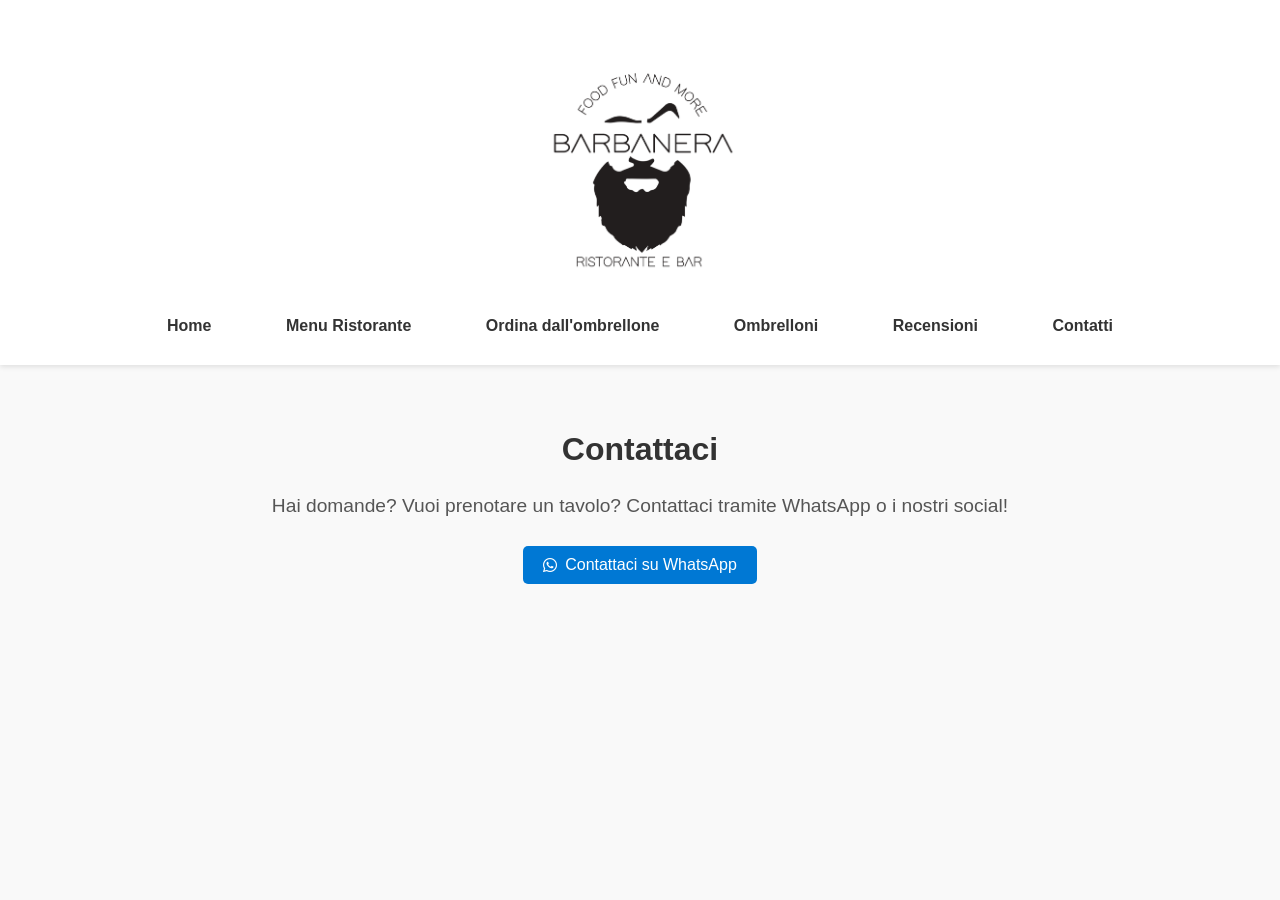
<file: contatti.html>
<!DOCTYPE html>
<html lang="it">
<head>
    <meta charset="UTF-8">
    <meta name="viewport" content="width=device-width, initial-scale=1.0">
    <title>Contatti - Ristorante e Chalet al Mare</title>
    <link rel="stylesheet" href="style.css">
    <link rel="stylesheet" href="https://cdnjs.cloudflare.com/ajax/libs/font-awesome/5.15.3/css/all.min.css">
    <style>
        /* Stili generali per la pagina contatti */
        body {
            font-family: Arial, sans-serif;
            background-color: #f9f9f9;  /* Sfondo chiaro */
            margin: 0;
            padding: 0;
        }

        header {
            background-color: #ffffff;
            padding: 20px;
            text-align: center;
        }

        #logo {
            width: 200px;
        }

        nav a {
            margin: 0 15px;
            text-decoration: none;
            color: #333;
            font-weight: bold;
        }

        main {
            padding: 40px;
            text-align: center;
        }

        h1 {
            font-size: 2em;
            color: #333;
        }

        p {
            font-size: 1.2em;
            color: #555;
        }

        .contact-btn {
            display: inline-flex;
            justify-content: center;
            align-items: center;
            background-color: #0078d4;
            color: white;
            padding: 10px 20px;
            border-radius: 5px;
            margin: 10px;
            font-size: 16px;
            text-decoration: none;
            transition: background-color 0.3s;
        }

        .contact-btn i {
            margin-right: 8px;
        }

        .contact-btn:hover {
            background-color: #005a8b;
        }

        footer {
            text-align: center;
            padding: 10px;
            background-color: #ffffff;
            position: fixed;
            bottom: 0;
            width: 100%;
        }
    </style>
</head>
<body>

    <header>
        <img src="images/logo.png" alt="Logo" id="logo">
        <nav>
            <a href="index.html">Home</a>
            <a href="https://web.popup.lol/dalboss">Menu Ristorante</a>
            <a href="https://web.popup.lol/dalboss">Ordina dall'ombrellone</a>
            <a href="ombrelloni.html">Ombrelloni</a>
            <a href="https://www.google.it/search?sca_esv=3252dbeceb57d81a&hl=it&gl=it&cs=1&q=Barbanera&si=ACC90nwjPmqJHrCEt6ewASzksVFQDX8zco_7MgBaIawvaF4-7s9-wtOarM-KY_wX6y4WEImFlu9Ex2J5u8oeW30EErVGhkDsN5oFLxdX3vt3sd-93gsHud0%3D&uds=ADvngMjKG8C2ZvFSOylXTIOGrf1iMbsefvOMEM1zlF1qurlwoUiBwNFe_AR21kAzhm-mo154fBF24kqNY7XWBJKZRdNhTce9MRg8dqTNoS_0h9ODvcmwvzo&sa=X&ved=2ahUKEwjz7OzKoPiKAxV69LsIHZhoMQgQ3PALegQIGxAE&biw=1325&bih=1070&dpr=2" target="_blank">Recensioni</a>
            <a href="contatti.html">Contatti</a>
        </nav>
    </header>

    <main>
        <section class="contact-section">
            <h1>Contattaci</h1>
            <p>Hai domande? Vuoi prenotare un tavolo? Contattaci tramite WhatsApp o i nostri social!</p>

            <!-- Tasto WhatsApp -->
            <a href="https://wa.me/393207408549" class="contact-btn">
                <i class="fab fa-whatsapp"></i> Contattaci su WhatsApp
            </a>
</file>
<file: style.css>
/* Stili generali */
body {
    font-family: Arial, sans-serif;
    margin: 0;
    padding: 0;
    background-color: #f9f9f9;
}

header {
    background-color: #ffffff;
    padding: 20px;
    text-align: center;
    box-shadow: 0 2px 5px rgba(0, 0, 0, 0.1);
}

#logo {
    width: 200px;
}

/* Menu di navigazione */
nav {
    text-align: center;
}

nav a {
    margin: 0 15px;
    text-decoration: none;
    color: #fff;
    font-weight: bold;
    padding: 10px 20px;
    border-radius: 5px;
    display: inline-block;
    transition: background-color 0.3s, color 0.3s;
    cursor: pointer; /* Indica che è cliccabile */
}

nav a:hover {
    color: #fff;
    background-color: #333;
}

#home-link {
    background-color: #ff6347; /* Tomato */
}

#menu-link {
    background-color: #ff8c00; /* Dark Orange */
}

#ordina-link {
    background-color: #228B22; /* Dark Green */
}

#ombrelloni-link {
    background-color: #1e90ff; /* Dodger Blue */
}

#recensioni-link {
    background-color: #9932cc; /* Dark Orchid */
}

#contatti-link {
    background-color: #ff1493; /* Deep Pink */
}

nav a.active {
    background-color: #444;
}

/* Sezioni dinamiche */
.section {
    display: none;
    padding: 40px;
    color: #fff;
    text-align: center;
    height: 0; /* Sezioni nascoste per default */
    overflow: hidden; /* Nascondi il contenuto fuori dalla sezione */
    transition: height 0.3s ease, padding 0.3s ease; /* Transizione per altezza e padding */
}

.section h2 {
    font-size: 2.5em;
}

.section p {
    font-size: 1.2em;
    margin-top: 20px;
}

#home-section {
    background-color: #ff6347; /* Tomato */
}

#menu-section {
    background-color: #ff8c00; /* Dark Orange */
}

#ordina-section {
    background-color: #228B22; /* Dark Green */
}

#ombrelloni-section {
    background-color: #1e90ff; /* Dodger Blue */
}

#recensioni-section {
    background-color: #9932cc; /* Dark Orchid */
}

#contatti-section {
    background-color: #ff1493; /* Deep Pink */
}

/* Sezione attiva - la sezione diventa visibile */
nav a:focus + .section,
nav a:active + .section {
    display: block;
    height: auto; /* Usa auto per evitare altezza fissa */
    padding: 20px; /* Riduci il padding se necessario */
    max-height: 70vh; /* Limita l'altezza massima della sezione */
    overflow-y: auto; /* Permetti lo scroll all'interno della sezione se è troppo alta */
}

/* Media Queries per dispositivi mobili */
@media (max-width: 768px) {
    /* Sezioni - visualizzazione a tendina */
    .section {
        display: none; /* Nascondi le sezioni di default */
        height: 0; /* Altezza 0 quando non attiva */
        padding: 0; /* Rimuovi padding quando nascosta */
        transition: height 0.3s ease, padding 0.3s ease;
    }

    /* Mostra la sezione quando è attiva */
    nav a:focus + .section,
    nav a:active + .section {
        display: block;
        height: auto;
        padding: 20px;
    }

    /* Menu mobile - miglioramento visivo */
    nav a {
        font-size: 1.2em;
        padding: 10px 20px;
        margin: 5px 0;
    }

    nav {
        display: flex;
        flex-direction: column;
        align-items: flex-start;
    }

    footer {
        padding: 10px;
        font-size: 0.9em;
    }
}

/* Sezione Contatti */
#contatti-section a {
    display: inline-block;
    margin: 10px;
    color: #fff;
    background-color: #007bff;
    padding: 10px;
    text-decoration: none;
    border-radius: 5px;
    font-size: 1.2em;
    transition: background-color 0.3s;
}

#contatti-section a:hover {
    background-color: #0056b3;
}

#contatti-section i {
    margin-right: 10px;
}

/* WhatsApp Button */
.whatsapp-btn {
    display: inline-block;
    margin: 10px;
    background-color: #25D366; /* WhatsApp color */
    color: white;
    padding: 12px 25px;
    text-decoration: none;
    border-radius: 50px;
    font-size: 1.2em;
    transition: background-color 0.3s;
}

.whatsapp-btn:hover {
    background-color: #128C7E; /* Darker green for hover effect */
}

.whatsapp-btn i {
    margin-right: 8px;
}

/* Footer */
footer {
    text-align: center;
    padding: 20px;
    background-color: #ffffff;
    position: fixed;
    bottom: 0;
    width: 100%;
    box-shadow: 0 -2px 5px rgba(0, 0, 0, 0.1);
    z-index: 10; /* Assicurati che il footer non copra il contenuto */
}

/* Iframe per caricare il menu */
#menu-frame, #ordina-frame {
    width: 100%;
    border: none;
    display: block;
    min-height: 500px; /* Altezza minima */
    max-height: 80vh; /* Limita l'altezza massima all'80% della viewport */
    height: auto; /* Imposta l'altezza automatica */
    transition: height 0.3s ease;
}

/* Nuova sezione per le immagini */
#home-images {
    display: flex;
    justify-content: space-around;
    flex-wrap: wrap;
    gap: 15px;
    margin-top: 30px;
}

#home-images img {
    width: 100%;
    max-width: 300px; /* Limita la larghezza massima delle immagini */
    height: auto; /* Mantieni l'altezza proporzionata */
    border-radius: 8px;
    object-fit: cover; /* Rende l'immagine proporzionata senza deformarla */
    transition: transform 0.3s ease;
}

#home-images img:hover {
    transform: scale(1.05);
}

/* Animazione per il caricamento del menu */
@keyframes slideIn {
    from { opacity: 0; transform: translateY(20px); }
    to { opacity: 1; transform: translateY(0); }
}

#menu-frame {
    animation: slideIn 0.5s ease-out;
}

/* Iframe per ordinazioni */
#ordina-section iframe {
    height: 1500px; /* Aumenta l'altezza dell'iframe nella sezione Ordina */
}

/* Stile per il bottone "Scopri il Menu" */
#scopri-menu-link {
    display: inline-block;
    background-color: #ff8c00; /* Colore di sfondo arancione scuro */
    color: white;
    font-size: 1.2em;
    padding: 15px 30px; /* Più spazio per un bottone più grande */
    border-radius: 25px; /* Bordo arrotondato */
    text-align: center;
    text-decoration: none;
    font-weight: bold;
    box-shadow: 0 4px 10px rgba(0, 0, 0, 0.1); /* Ombra leggera per un effetto di profondità */
    transition: background-color 0.3s, transform 0.3s, box-shadow 0.3s; /* Transizione fluida */
}

/* Effetto hover */
#scopri-menu-link:hover {
    background-color: #ff5c00; /* Colore di sfondo più scuro al passaggio del mouse */
    transform: translateY(-5px); /* Effetto di spostamento verso l'alto */
    box-shadow: 0 6px 15px rgba(0, 0, 0, 0.2); /* Ombra più marcata al passaggio del mouse */
}

/* Effetto focus per accessibilità */
#scopri-menu-link:focus {
    outline: none; /* Rimuovi il bordo di default del focus */
    box-shadow: 0 0 10px #ff8c00; /* Aggiungi un'ombra intorno al bottone quando è selezionato */
}

/* Stile per l'accordion */
.accordion {
    background-color: #ffffff; /* Colore della fila */
    color: #333;
    cursor: pointer;
    padding: 10px;
    width: 100%;
    text-align: left;
    border: none;
    outline: none;
    font-size: 1.2em;
    transition: background-color 0.3s;
    border-radius: 5px;
    margin-top: 10px;
    border: 1px solid #ccc; /* Bordo per ogni pulsante */
}

.accordion:hover {
    background-color: #f0f0f0;
}

/* Stile per i pannelli (contenuto) nascosti */
.panel {
    padding: 0 18px;
    display: none;
    background-color: #0073ff;
    overflow: hidden;
    margin-bottom: 10px;
    border-radius: 5px;
}

/* Quando il pannello è visibile */
.accordion.active + .panel {
    display: block;
}
/* Iframe per caricare il menu */
#iframe-frame {
    width: 100%;
    border: none;
    display: none;
    min-height: 500px; /* Imposta altezza minima */
    transition: height 0.3s ease;
    max-height: 80vh; /* Limita l'altezza massima */
}
/* Quando il pannello è visibile */
.panel.active {
    display: block;
    animation: slideIn 0.5s ease-out;
}
@media (max-width: 768px) {
    footer {
        position: static;
    }

    #home-images {
        flex-direction: column;
        align-items: center;
    }

    #home-images img {
        max-width: 90%;
    }

    nav a {
        display: block;
        margin: 10px 0;
    }
}
</file>
